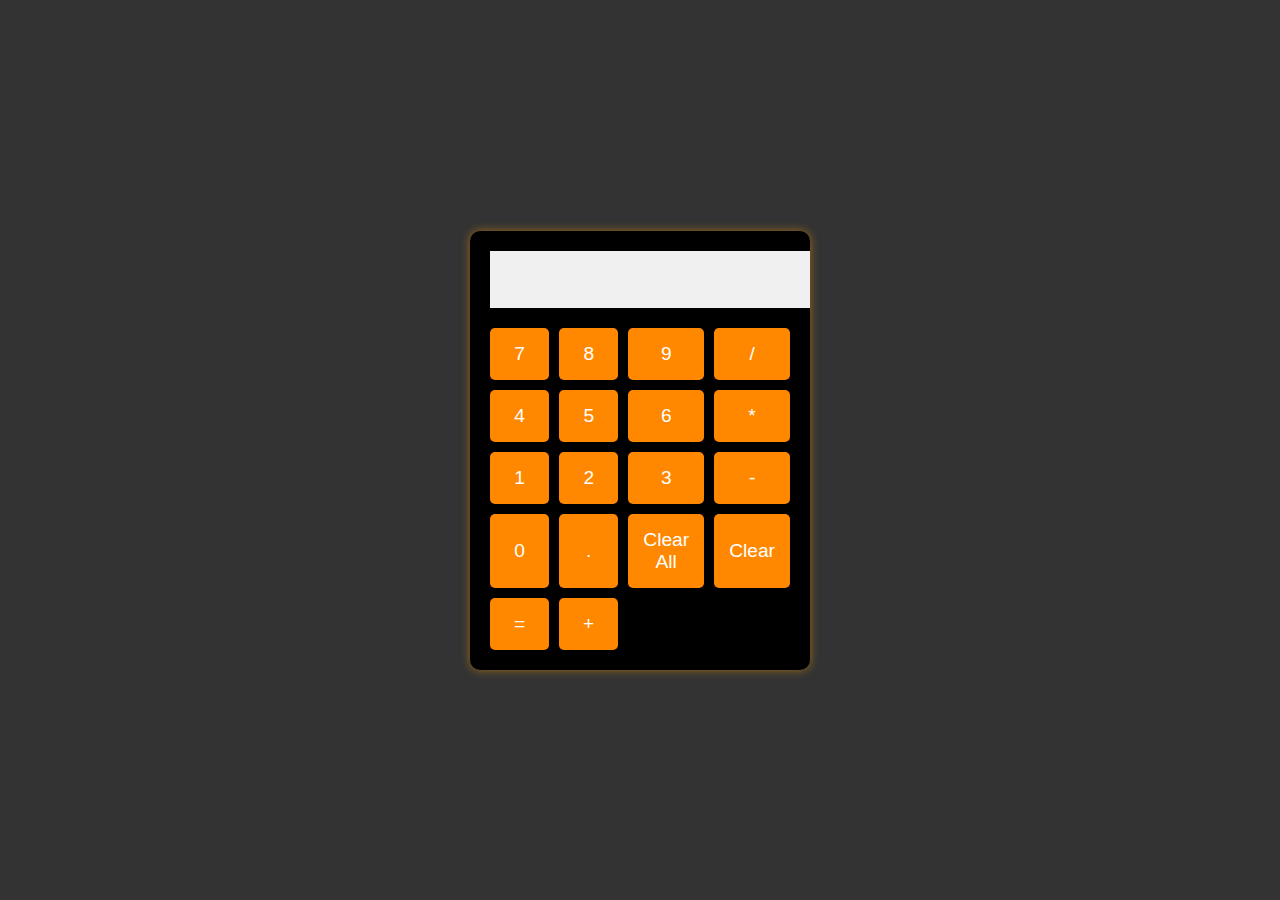
<file: Gala darbs 9 klase Markuss/index.html>
<!DOCTYPE html>
<html lang="en">
<head>
    <meta charset="UTF-8">
    <meta name="viewport" content="width=device-width, initial-scale=1.0">
    <title>Science Calculator</title>
    <style>
        body {
            font-family: Arial, sans-serif;
            margin: 0;
            padding: 0;
            background-color: #333333; /* Dark grey background */
            display: flex;
            justify-content: center;
            align-items: center;
            height: 100vh;
        }
        .calculator {
            background-color: #000000; /* Black background */
            border-radius: 10px;
            box-shadow: 0px 0px 10px rgba(255, 165, 0, 0.5); /* Orange shadow */
            padding: 20px;
            max-width: 300px;
            width: 100%;
            text-align: right;
        }
        .calculator-screen {
            border: none;
            background-color: #f0f0f0; /* Light grey display background */
            font-size: 2em;
            padding: 10px;
            width: 100%;
            text-align: right;
            outline: none;
            color: #000000; /* Black text */
        }
        .calculator-keys {
            display: grid;
            grid-template-columns: repeat(4, 1fr);
            gap: 10px;
            margin-top: 20px;
        }
        .calculator-keys button {
            border: none;
            border-radius: 5px;
            padding: 15px;
            font-size: 1.2em;
            background-color: #ff8800; /* Orange buttons */
            cursor: pointer;
            transition: background-color 0.3s;
            color: #ffffff; /* White text */
        }
        .calculator-keys button:hover {
            background-color: #ffaa33; /* Lighter orange on hover */
        }
    </style>
</head>
<body>
    <div class="calculator">
        <input type="text" class="calculator-screen" value="" disabled>
        <div class="calculator-keys">
            <button value="7">7</button>
            <button value="8">8</button>
            <button value="9">9</button>
            <button value="/">/</button>
            <button value="4">4</button>
            <button value="5">5</button>
            <button value="6">6</button>
            <button value="*">*</button>
            <button value="1">1</button>
            <button value="2">2</button>
            <button value="3">3</button>
            <button value="-">-</button>
            <button value="0">0</button>
            <button value=".">.</button>
            <button id="clear-all" value="clear">Clear All</button>
            <button id="clear" value="clear">Clear</button>
            <button id="equals" value="=">=</button>
            <button value="+">+</button>
        </div>
    </div>

    <script>
        document.addEventListener('DOMContentLoaded', function() {
            const screen = document.querySelector('.calculator-screen');
            const keys = document.querySelector('.calculator-keys');

            keys.addEventListener('click', function(e) {
                if (e.target.matches('button')) {
                    const key = e.target;
                    const action = key.value;
                    const keyValue = screen.value;

                    if (!isNaN(action) || action === '.') {
                        screen.value = keyValue === '0' ? action : keyValue + action;
                    } else if (action === '+' || action === '-' || action === '*' || action === '/') {
                        screen.value = keyValue + ' ' + action + ' ';
                    } else if (action === '=') {
                        const expression = screen.value;
                        screen.value = eval(expression);
... (14 lines left)
</file>
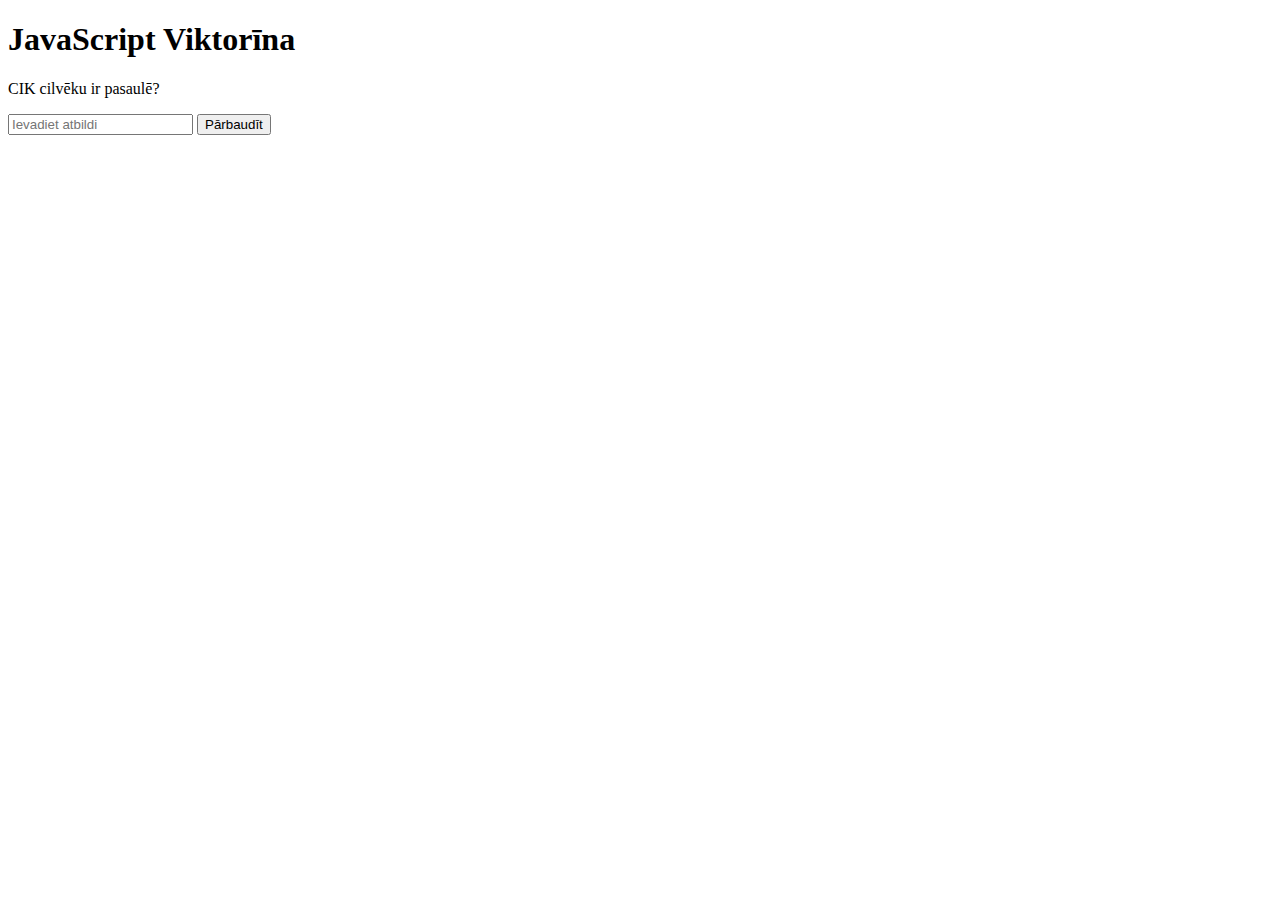
<file: Gala darbs 9 klase Markuss/darbs.html>
<!DOCTYPE html>
<html lang="lv">
<head>
    <meta charset="UTF-8">
    <meta name="viewport" content="width=device-width, initial-scale=1.0">
    <title>Interaktīva Viktorīna</title>
    <script>
        function checkAnswer() {
            var answer = document.getElementById("userAnswer").value; // Corrected element ID
            var feedback = document.getElementById("feedback"); // Changed ID for feedback

            if (answer === "112") {
                feedback.innerHTML = "Pareizi!";
            } else {
                feedback.innerHTML = "Nepareizi, mēģini vēlreiz.";
            }
        }
    </script>
</head>
<body>
    <h1>JavaScript Viktorīna</h1>
    <p>CIK cilvēku ir pasaulē?</p>

    <input type="text" id="userAnswer" placeholder="Ievadiet atbildi">
    <button onclick="checkAnswer()">Pārbaudīt</button>

    <p id="feedback"></p>
</body>
</html>
</file>
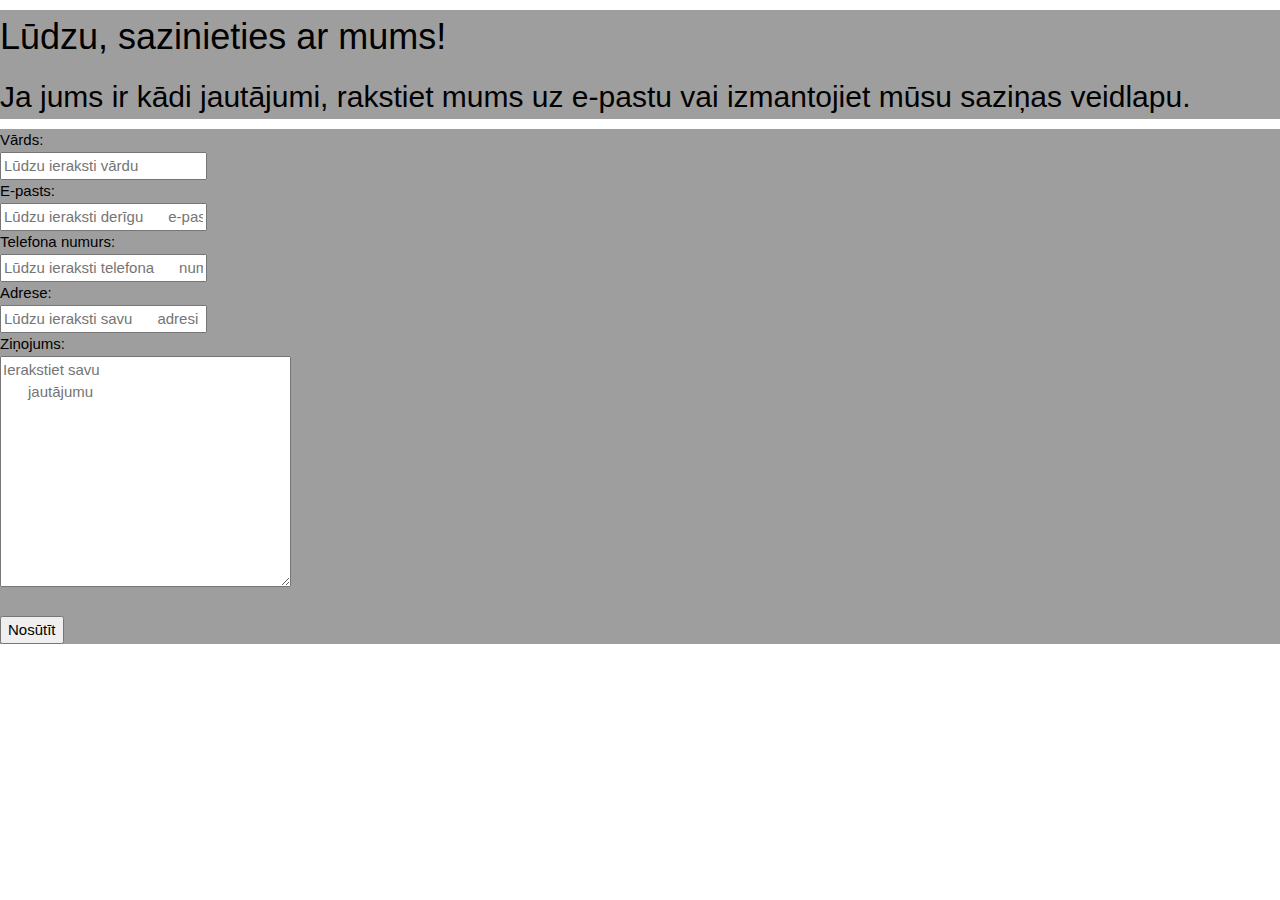
<file: Gala darbs 9 klase Markuss/okss.html>
<!DOCTYPE html>
<html lang="en">
<head>
    <meta charset="UTF-8">
    <meta name="viewport" content="width=device-width, initial-scale=1.0">
    <title>Document</title>
    <link rel="stylesheet" href="https://www.w3schools.com/w3css/4/w3.css">
</head>
<body>
    
</body>
</html>
<div class="w3-gray">
    <h1>Lūdzu, sazinieties ar mums!</h1>

    <h2>Ja jums ir kādi jautājumi, rakstiet mums uz e-pastu vai izmantojiet mūsu saziņas
    veidlapu.</h2>
  </div>

  <div class="w3-gray">
    <form>
      <label for="vards">Vārds: </label><br>
      <input type="text" id="vards" name="vards" placeholder="Lūdzu ieraksti vārdu"><br>
      <label for="e-pasts">E-pasts:</label><br>
      <input type="text" id="e-pasts" name="E-pasts" placeholder="Lūdzu ieraksti derīgu
      e-pasta adresi"><br>
      <label for="telefons">Telefona numurs: </label><br>
      <input type="text" id="telefons" name="Telefons" placeholder="Lūdzu ieraksti telefona
      numuru"><br>
      <label for="adrese">Adrese: </label><br>
      <input type="text" id="adrese" name="Adrese" placeholder="Lūdzu ieraksti savu
      adresi"><br>
      <label for="zinojums">Ziņojums:</label><br>
      <textarea name="zinojums" rows="10" cols="30" placeholder="Ierakstiet savu
      jautājumu"></textarea><br><br>
      <input type="submit" value="Nosūtīt">
    </form>
  </div class="w3-gray">

</body>
</file>
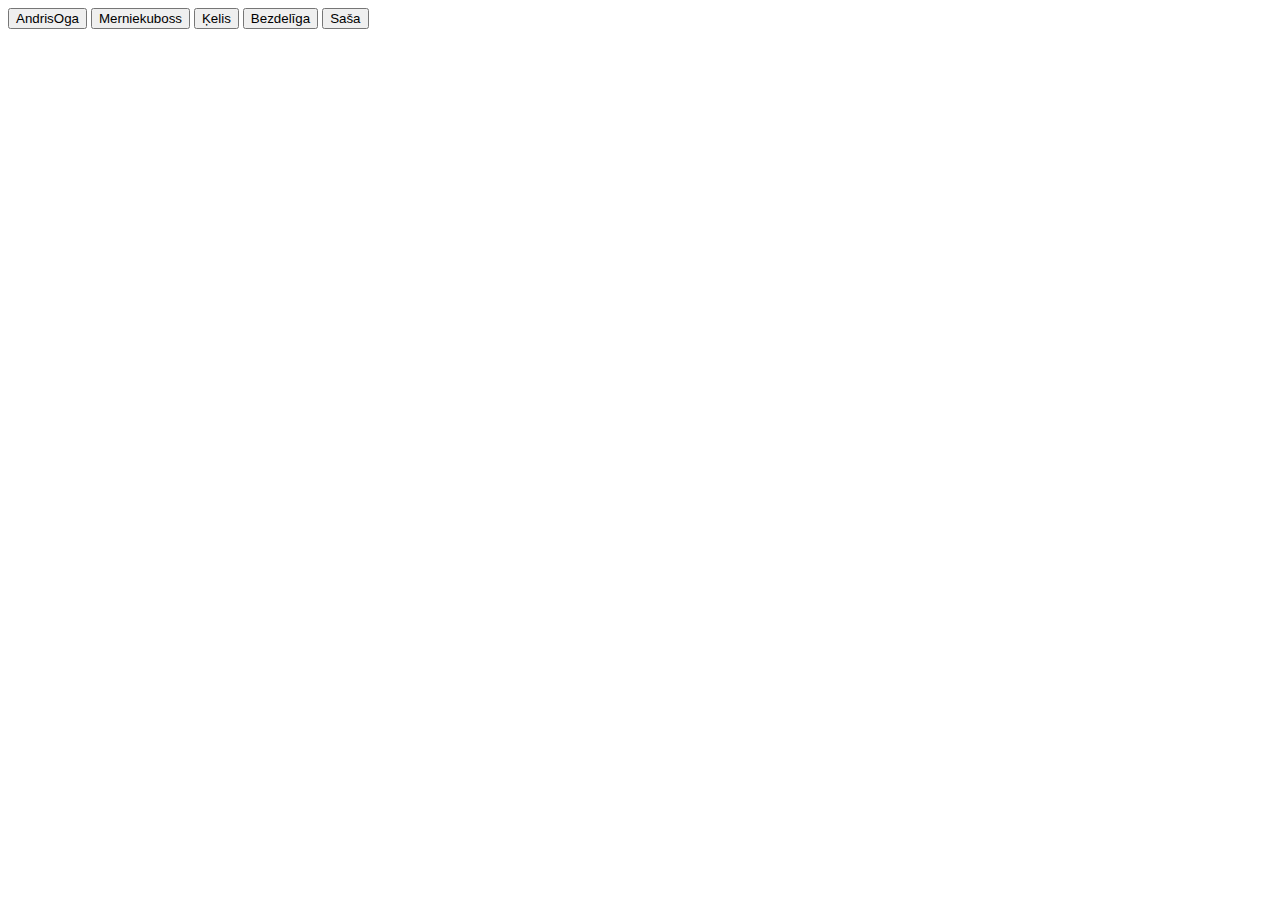
<file: Gala darbs 9 klase Markuss/pogas.html>
<!DOCTYPE html>
<html lang="en">
<head>
    <meta charset="UTF-8">
    <meta name="viewport" content="width=device-width, initial-scale=1.0">
    <title>Document</title>
</head>
<body>
    <button>AndrisOga</button>
    <button>Merniekuboss</button>
    <button>Ķelis</button>
    <button>Bezdelīga</button>
    <button>Saša</button>
</body>
</html>
<script>
    function niga(){
        document.getElementById("div1").style.backgroundColor="red"
    }
    function CCC(){
        Document.getElementById("Div2").style.backgroundColor="yellow"
    }
    function iii(){
        document.getElementById(Div3).style.backgroundColor="green"
    }
    function hhgsg(){
        document.getElementById.style.backgroundColor="blue"
    }
</script>
</file>
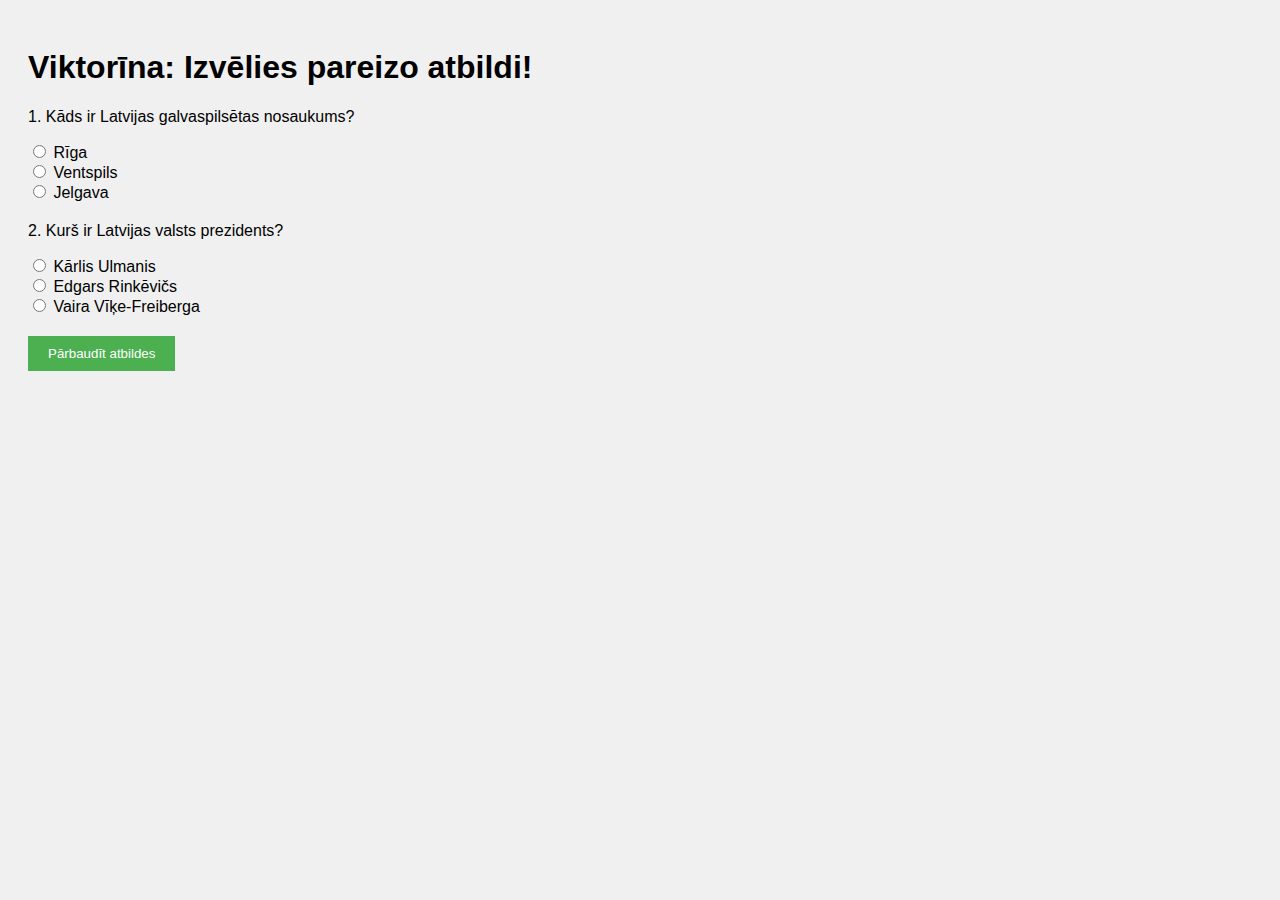
<file: Gala darbs 9 klase Markuss/viktorina.html>
<!DOCTYPE html>
<html lang="lv">
<head>
    <meta charset="UTF-8">
    <meta name="viewport" content="width=device-width, initial-scale=1.0">
    <title>Vienkārša viktorīna</title>
    <style>
        body {
            font-family: Arial, sans-serif;
            background-color: #f0f0f0;
            padding: 20px;
        }
        .question {
            margin-bottom: 20px;
        }
        button {
            padding: 10px 20px;
            background-color: #4CAF50;
            color: white;
            border: none;
            cursor: pointer;
        }
        button:hover {
            background-color: #45a049;
        }
        .result {
            font-size: 20px;
            font-weight: bold;
            color: #333;
        }
    </style>
</head>
<body>

    <h1>Viktorīna: Izvēlies pareizo atbildi!</h1>

    <div id="quiz-container">
        <div class="question" id="question1">
            <p>1. Kāds ir Latvijas galvaspilsētas nosaukums?</p>
            <input type="radio" id="q1a" name="q1" value="1"> Rīga<br>
            <input type="radio" id="q1b" name="q1" value="0"> Ventspils<br>
            <input type="radio" id="q1c" name="q1" value="0"> Jelgava<br>
        </div>

        <div class="question" id="question2">
            <p>2. Kurš ir Latvijas valsts prezidents?</p>
            <input type="radio" id="q2a" name="q2" value="0"> Kārlis Ulmanis<br>
            <input type="radio" id="q2b" name="q2" value="1"> Edgars Rinkēvičs<br>
            <input type="radio" id="q2c" name="q2" value="0"> Vaira Vīķe-Freiberga<br>
        </div>

        <button onclick="calculateScore()">Pārbaudīt atbildes</button>
        <p class="result" id="result"></p>
    </div>

    <script>
        function calculateScore() {
            var score = 0;

            // Jautājums 1
            if (document.getElementById('q1a').checked) {
                score += 1; // Pareizā atbilde
            }

            // Jautājums 2
            if (document.getElementById('q2b').checked) {
                score += 1; // Pareizā atbilde
            }

            // Parāda rezultātu
            document.getElementById('result').textContent = "Jūsu rezultāts: " + score + " no 2.";
        }
    </script>

</body>
</html>
</file>
